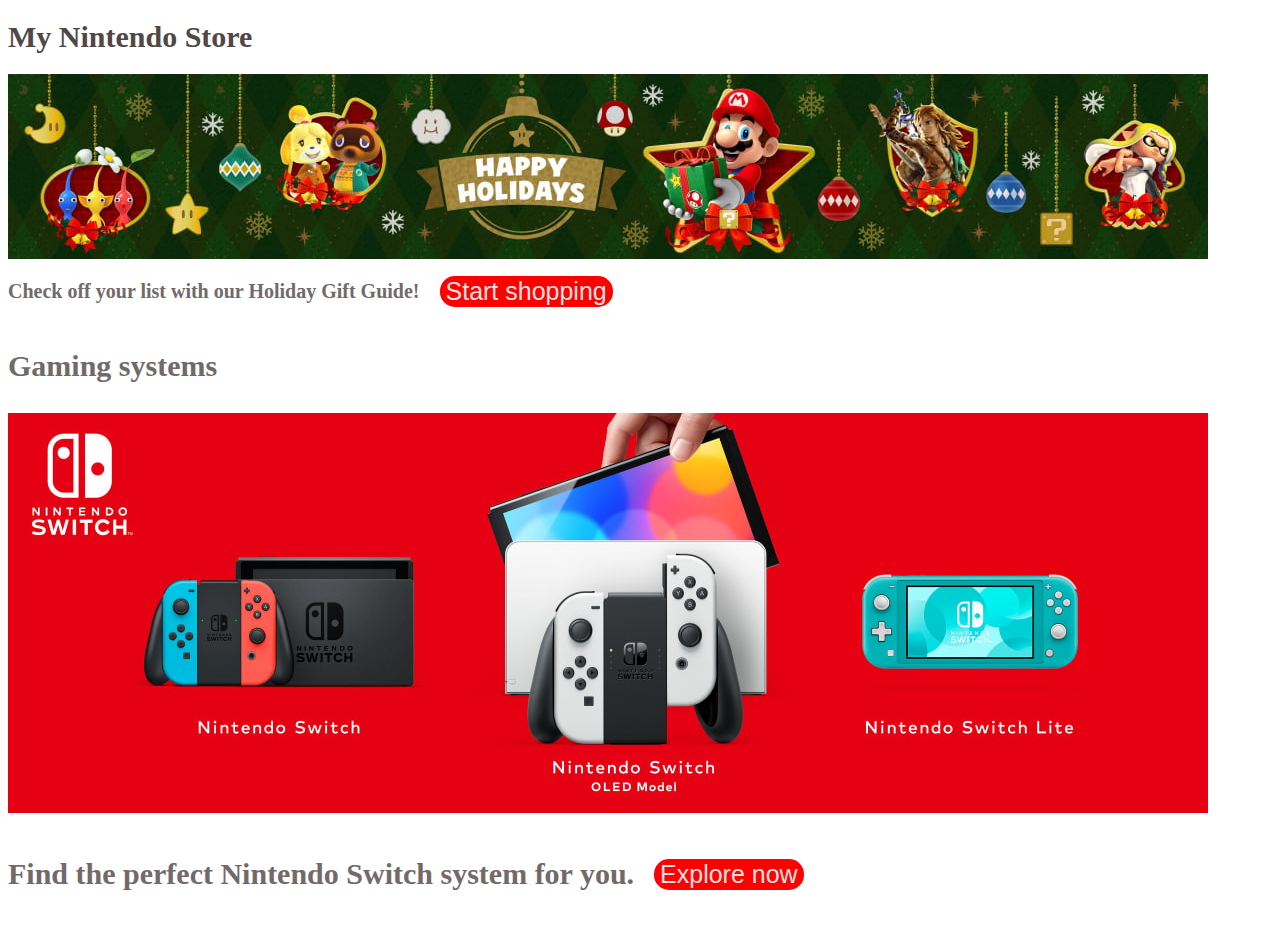
<file: nintendo.html>
<!DOCTYPE html>
<html lang="en">
<head>
    <meta charset="UTF-8">
    
    <link rel="stylesheet" href="style.css">
    <title>Nintendo</title>
</head>
 
<body>
    <h1> My Nintendo Store</h1>
    <img src="fotoprincipal.jpg"/>
<div class="bottom">

    <h2>Check off your list with our Holiday Gift Guide!</h2> 
    <button>Start shopping</button>

           
 </div>
 
  

   <h3>Gaming systems</h3>

   <img src="nintendo.jpg"/>

   <div class="bottom"> 
   <h4>Find the perfect Nintendo Switch system for you.</h4>

   <button>Explore now</button>

</div>
  
  

</body>
</html>
</file>
<file: style.css>
h1{
  font-size: 30px;
   text-align: left;
   color: rgb(80, 71, 71);
 
}


h2{
    text-align: left;
    
    font-size: 20px;
    color:rgb(114, 106, 106)
}


img{
   overflow-clip-margin: content-box;
   box-sizing: border-box;
 
}

button{

    color: rgb(236, 227, 227);
    border-radius: 15px;
    background-color: red;
    display: flex;
    font-size: 25px;
    background: 7d2ae8;
    border:none;
    font-family:Arial, Helvetica, sans-serif;
    
  
}

boody{

width: 100%;
padding: 0px;
margin: 0px;
font-family: museo-sans, -apple-system, BlinkMacSystemFont, sans-serif;
font-size: 16px;
line-height: 1.4;
color: rgb(72, 72, 72);
-webkit-font-smoothing: antialiased;}


h3{
    text-align: left;
    font-size: 30px;
    color:rgb(114, 106, 106)
}

h4{
    text-align: left;
    font-size: 30px;
    color:rgb(114, 106, 106)
}

.bottom{
display: flex;
align-items: center;
justify-content: flex-start;
gap: 20px;
}
</file>
